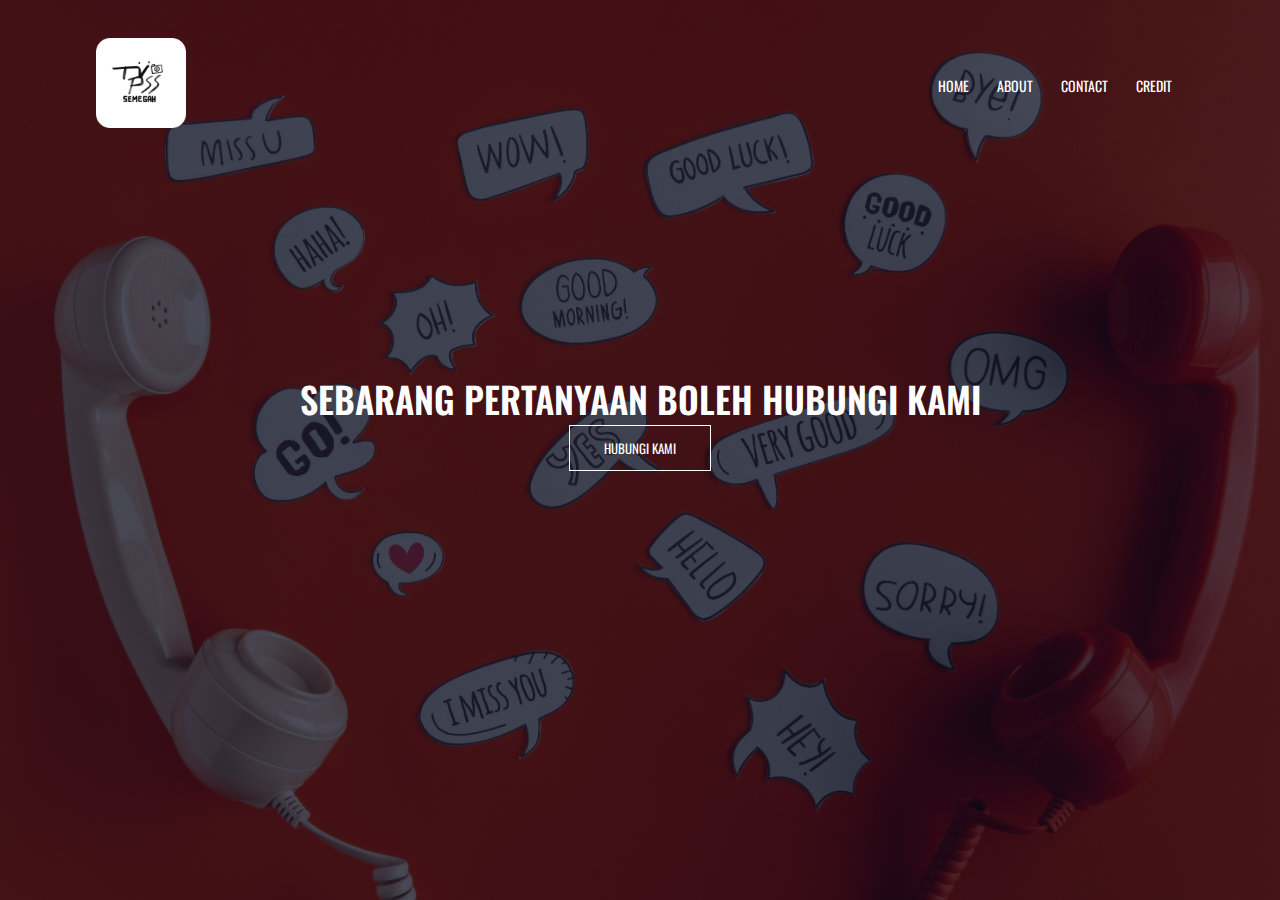
<file: contact.html>
<!DOCTYPE html>
<html>
    <head>
        <meta name="viewport" content="with=device-width, initial-scale=1.0"> 
        <title>SEMEGAH</title>
        <link rel="stylesheet" href="Style.css">
        <link rel="preconnect" href="https://fonts.googleapis.com">
<link rel="preconnect" href="https://fonts.gstatic.com">
<link href="https://fonts.googleapis.com/css2?family=Oswald:wght@200..700&family=Roboto+Condensed:ital,wght@0,100..900;1,100..900&display=swap" rel="stylesheet">
</head>
    <body>
        <section class="header2">
            <nav>
                <a href="index.html"><img src="images/logo tvpss.png"></a>
                <div class="nav-links">
                    <ul>
                        <li><a href="index.html">HOME</a></li>
                        <li><a href="About.html">ABOUT</a></li>
                        <li><a href="contact.html">CONTACT</a></li>
                        <li><a href="credit.html">CREDIT</a></li>
                    </ul>
                </div>
            </nav>

            <div class="cta2">

                <h1>SEBARANG PERTANYAAN BOLEH HUBUNGI KAMI</h1>
                <a href="" class="cta2-button">HUBUNGI KAMI</a>
            </section>
            </div>
        </section>
    </body>
</html>
</file>
<file: Style.css>
*{
    margin: 0%;
    padding: 0%;
    font-family: "Oswald", sans-serif;
}
.header{
    min-height: 100vh;
    width: 100%;
    background-image: linear-gradient(rgba(4,9,30,0.7), rgba(4,9,30,0.7)), url(images/tvpsskru.png);
    background-position: center;
    background-size: cover;
    position: relative;
}
.header2{
    min-height: 100vh;
    width: 100%;
    background-image: linear-gradient(rgba(4,9,30,0.7), rgba(4,9,30,0.7)), url(images/cta.jpg);
    background-position: center;
    background-size: cover;
    position: relative;
}

.cta2{
    margin: 100px auto;
    border-radius: 10px;
    text-align: center;
    padding: 100px 0;
}

.cta2 h1{
    color: white;
}

.cta2-button{
    display: inline-block;
    text-decoration: none;
    color: #fff;
    border: 1px solid #fff;
    padding: 12px 34px;
    font-size: 13px;
    background: transparent;
    position: relative;
    cursor: pointer;
}

.cta2-button:hover{
    background: rgb(0, 55, 255);
    transition: 1s;
}

nav{
    display: flex;
    padding: 3% 7.5%;
    justify-content: space-between;
    align-items: center;
}
nav img{
    width: 90px;
}
.nav-links{
    flex: 1;
    text-align: right;
}
.nav-links ul li{
    list-style: none;
    display: inline-block;
    padding: 8px 12px;
    position: relative;
}
.nav-links ul li a{
    color: #fff;
    text-decoration: none;
    font-size: 14px;
}
.nav-links ul li::after{
    content: '';
    width: 0%;
    height: 2px;
    background-color: #0037ff;
    display: block;
    margin: auto;
    transition: 0.5s;
}
.nav-links ul li:hover::after{
    width: 100%;
}
.text-box{
    width: 90%;
    color: #fff;
    position: absolute;
    top: 50%;
    left: 50%;
    transform: translate(-50%,-50%);
    text-align: center;
}
.text-box h1{
    font-size: 62px;
}
.text-box p{
    margin: 10px 0 40px;
    font-size: 14px;
    color: #fff;
}
.hero-btn{
    display: inline-block;
    text-decoration: none;
    color: #fff;
    border: 1px solid #fff;
    padding: 12px 34px;
    font-size: 13px;
    background: transparent;
    position: relative;
    cursor: pointer;
}
.hero-btn:hover{
    background: rgba(0, 42, 255, 0.808);
    transition: 1s;
}

h1{
    font-size: 36px;
    font-weight: 600;
}
p{
    color: #000000;
    font-size: 14px;
    font-weight: 300;
    line-height: 22px;
    padding: 10px;
}
.row{
    margin-top: 5%;
    display: flex;
    justify-content: space-between;
}
.course-col{
    flex-basis: 31%;
    background: #ffd90042;
    border-radius: 10px;
    margin-bottom: 5%;
    padding: 20px 12px;
    box-sizing: border-box;
    transition: 0.5s;
}
h3{
    text-align: center;
    font-weight: 600;
    margin: 10px 0;
}
.course-col:hover{
    box-shadow: 0 0 20px 0px rgba(0,0,0,0.2) ;
}
.tingakatan-enam{
    width: 80%;
    margin: auto;
    text-align: center;
    padding-top: 50px;
}
.formsix-col{
    flex-basis: 32%;
    border-radius: 10px;
    margin-bottom: 30px;
    position: relative;
    overflow: hidden;
}
.formsix-col img{
    width: 100%;
    display: block;
}
.layer{
    background: transparent;
    height: 100%;
    width: 100%;
    position: absolute;
    top: 0;
    left: 0; 
    transition: 0.5s;
}
.layer:hover{
    background: rgba(255, 5, 5, 0.822);
}
.layer h3{
    width: 100%;
    font-weight: 500;
    color: #fff;
    font-size: 26px;
    bottom: 0;
    left: 50%;
    transform: translate(-50%);
    position: absolute;
    opacity: 0;
    transition: 0.5s;
}
.layer:hover h3{
    bottom: 49%;
    opacity: 1;
}
.aktiviti{
    width: 80%;
    margin: auto;
    text-align: center;
    padding-top: 100px;
}
.aktiviti-col{
    flex-basis: 31%;
    border-radius: 10px;
    margin-bottom: 5%;
    text-align: left;
}
.aktiviti-col img{
    width: 100%;
    border-radius: 10px;
}
.aktiviti-col p{
    padding: 0;
}
.aktiviti-col h3{
    margin-top: 16px;
    margin-bottom: 15px;
    text-align: left;
}
.cta{
    margin: 100px auto;
    width: 80%;
    background-image: linear-gradient(rgba(0,0,0,0.7),rgba(0,0,0,0.7)),url(images/cta.jpg);
    background-position:center ;
    background-size: cover;
    border-radius: 10px;
    text-align: center;
    padding: 100px 0;
}
.cta h1{
    color: #fff;
    margin-bottom: 40px;
    padding: 0;
}
.about-us{
    width: 100%;
    text-align: center;
    padding: 30px 0;
}
.about-us h4{
    margin-bottom: 25px ;
    margin-top: 20px;
    font-weight: 600;
}
</file>
